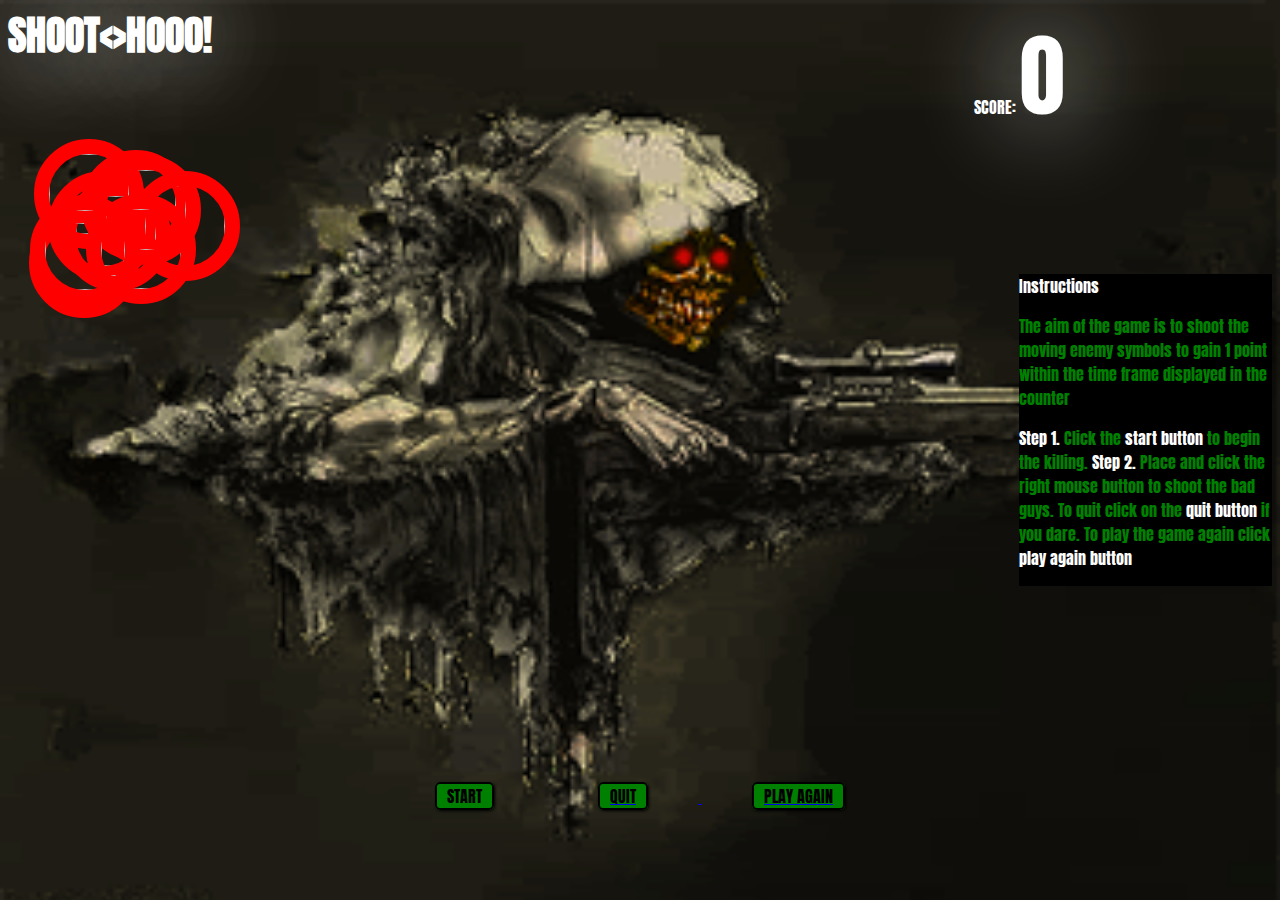
<file: index.html>
<!DOCTYPE html>
<html>
<head>
	<title>Game</title>
	<link rel="stylesheet" type="text/css" href="style.css">
	<link rel="stylesheet" type="text/css" href="quits.html">
	 <script src="https://cdnjs.cloudflare.com/ajax/libs/jquery/3.2.1/jquery.js"></script>
 	 <script src="index.js"></script>

</head>
<body>
  <main>
	   <div class="title">
      <h1><span> SHOOT<>HOOO!</span> <h1>
     </div>
     
     <footer id="counter">
	     <span class='timer'></span>
     </footer>
     
     <nav id="score">
  		  <span>SCORE:</span>
  	   <span class="score-count">0</span>
     </nav>
     
     <div id="board"> 
        <img id="randoms0" class="random">
    		<img id='randoms1' class="random">
    		<img id='randoms2' class="random">
    		<img id='randoms3' class="random">
    		<img id='randoms4' class="random">
    		<img id='randoms5' class="random">
    		<img id='randoms6' class="random">
    		<img id='randoms7' class="random">
    		<img id='randoms8' class="random">

        <article id="win">
          <span id="winner">YOUR MARVEL GAME IS LIT >>> MARVELLOUS <span>
        </article>
        
        <article id="looser">
         <span id="loose"> CHECK YOURSELF BEFORE TRYING AGAIN!</span>
        </article>
  	  </div>

  	 <div id="side">
	     <span>Instructions</span>
	  	    <p>The aim of the game is to shoot the moving enemy symbols to gain 1 point within the time frame displayed in the counter</p>
	  	    <span>Step 1.</span> Click the <span>start button</span> to begin the killing.
          <span>Step 2.</span> Place and click the right mouse button to shoot the bad guys.
          To quit click on the <span>quit button</span> if you dare. To play the game again click <span>play again button</span></p>
  	 </div>
</main>
  
  <footer id ="footer">
 	  <span class="button start">START</span>
 		 <a href="quits.html"> <span class ="button start">QUIT</span>
      <a href="index.html"> <span class ="button again">PLAY AGAIN</span>
    </footer>
</body>
</html>
</file>
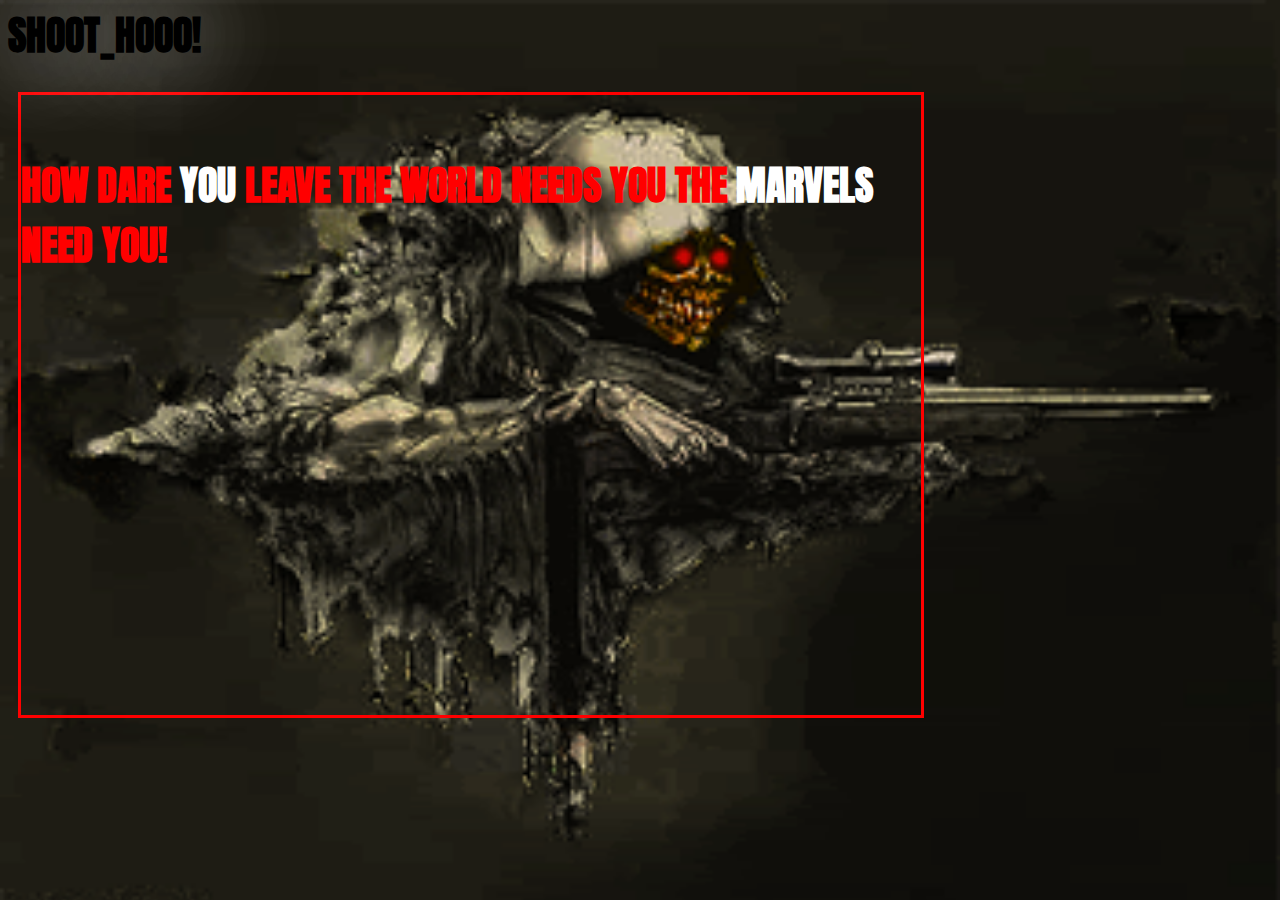
<file: quits.html>
<!DOCTYPE html>
<html>
<head>
	<title>Game</title>
	<link rel="stylesheet" type="text/css" href="style.css">
	<link rel="stylesheet" type="text/css" href="index.html">
	 <script src="https://cdnjs.cloudflare.com/ajax/libs/jquery/3.2.1/jquery.js"></script>
 	 <script src="index.js"></script>

</head>
<body>
<main>
	<div class="title">
    	<h1> SHOOT_HOOO! <h1>
    </div>
  	<div id="quit"> 
  		<p>HOW DARE <span>YOU </span> LEAVE THE WORLD NEEDS YOU THE <span>MARVELS</span> NEED YOU!</p>
  	</div>

</main>
 
    </footer>
</body>
</html>
</file>
<file: style.css>
@import url(https://fonts.googleapis.com/css?family=Anton);
.title{
  float:left;  
  text-shadow:1px 1px 2px green;
  color:lime;
  width:40%;
} 
h1{
  font-size: 40px;
}
.title{
  margin-top: -30px;
  float:left;
  text-shadow:1px 1px 100px white;
  width: 35%;
  color:#000;
}
#score{
  text-align: center;
  float:right;
  text-shadow:1px 1px 100px white;
  width: 40%;
  color:#000;
  font-size-adjust: 30px; 
}
.score-count{
  font-size: 90px;
}
body{
  font-family: 'Anton', sans-serif;
  color:green;
  cursor:url(http://cur.cursors-4u.net/user/use-1/use153.cur), auto;
  background-image: url(back2.gif);
  background-repeat: no-repeat;
  background-size: 100%;
}
#counter{
  font-size: 100px;
}
#board{
  clear:both;
  padding-top:20px;
  margin: 10px;
  height: 600px;
  width: 900px;
}  
#quit {
  clear:both;
  padding-top:20px;
  margin: 10px;
  height: 600px;
  width: 900px;
  border:solid;
  font-size: 40px;
  color:red;
  font-weight: bold;
}
.random{
  border:solid 15px;
  border-color:red;
  border-radius: 50%;
  width: 80px;
  height:80px;
  position:fixed;
} 
#side{
  float: right;
  background-color: black;
  width:20%;
  margin-top: -500px;
}
#footer{
  text-align: center;
  margin: 20px;
}
.button{
  color:#000;
  border:2px solid #000;
  box-shadow:1px 1px 3px #000;
  border-radius:5px;
  padding:0px 10px;
  transition: all 0.2s ease;
  background-color:green;
  margin: 50px;
}
.button:active{
  box-shadow:1px 1px 3px #000 inset;
}
#win span{ 
  background-color: red;
  color:white;
  font-size: 90px;
}
#looser span{
  background-color: red;
  color:white;
  font-size: 30px;
}
span{
  color: white;
  size:50px;
}
</file>
